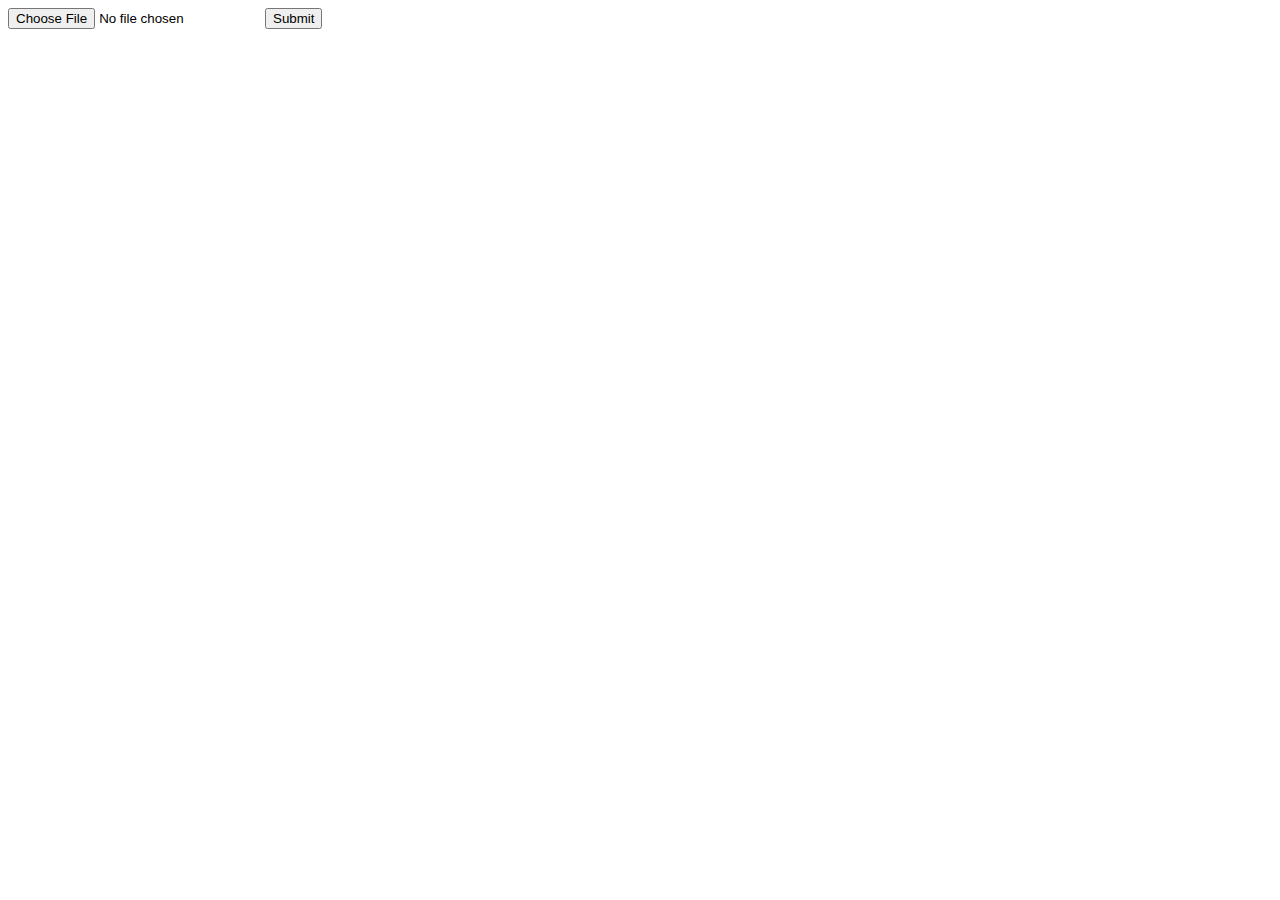
<file: views/upload.html>
<!DOCTYPE html>
<html lang="en">
<head>
    <meta charset="UTF-8">
    <title>Title</title>
</head>
<body>
<form enctype="multipart/form-data" method="post">
<input type="file" name="filename" />
<input type="submit">
</form>
</body>
</html>
</file>
